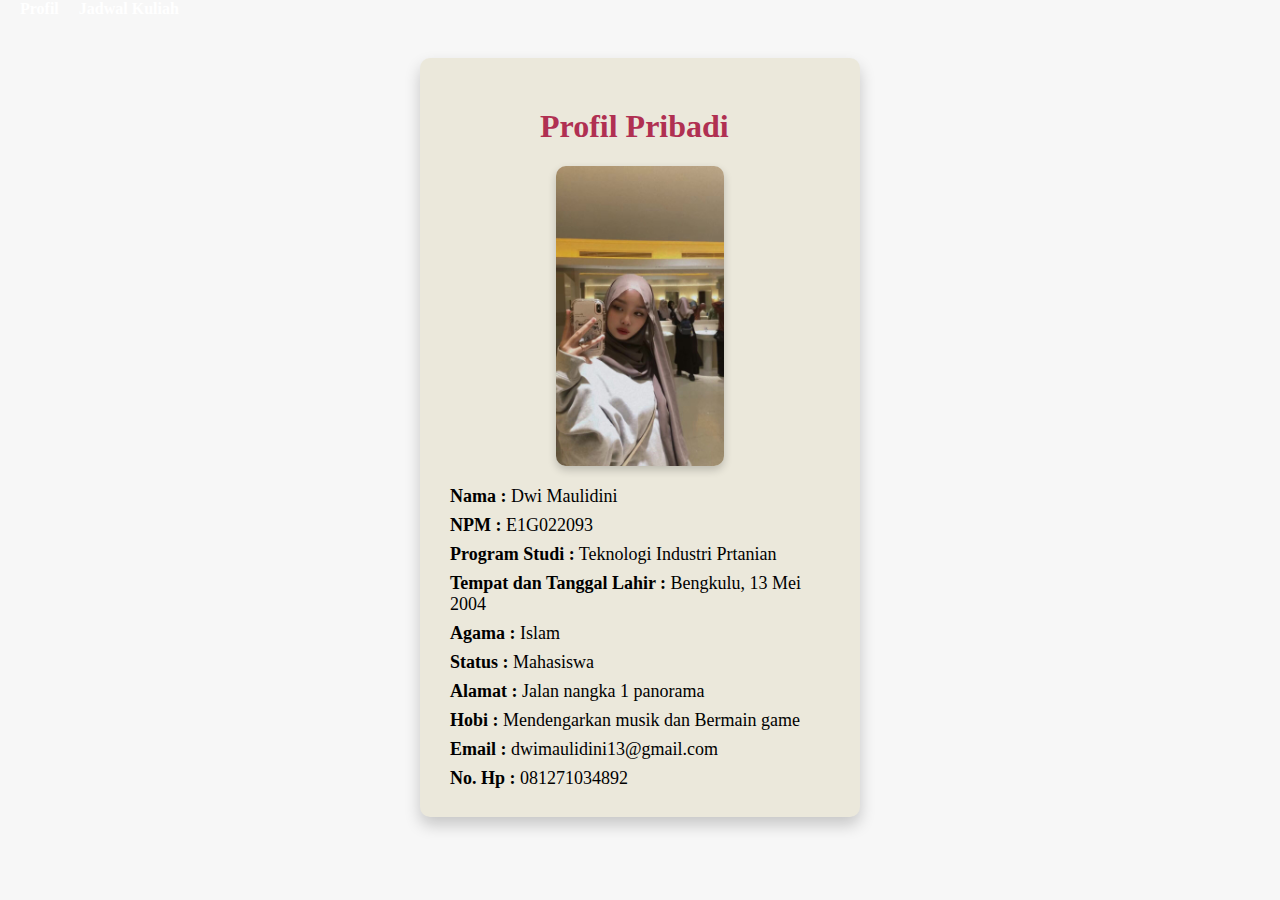
<file: index.html>
<biodata.html<!DOCTYPE html>
    <html lang="en">
    <head>
        <meta charset="UTF-8">
        <meta http-equiv="X-UA-Com"
        <meta name="viewport" content="width=device-width, initial-scale=1.0">
        <title>Document</title>
        <link rel="stylesheet" href="style.css">
    
    </head>
    <body>
        <nav>
            <ul>
                <li><a href="biodata.html">Profil</a></li>
                <li><a href="jadwalkuliah.html">Jadwal Kuliah</a></li>
    
            </ul>
        </nav>
        <div class="profil">
        <h1> Profil Pribadi</h1>
        <img src="foto wik.jpeg" width="" height="300" alt="">
        <p><b>Nama :</b> Dwi Maulidini</p>
        <p><b>NPM :</b> E1G022093 </p>
        <P><b>Program Studi :</b> Teknologi Industri Prtanian</P>
        <p><b>Tempat dan Tanggal Lahir :</b> Bengkulu, 13 Mei 2004</p>
        <p><b>Agama :</b> Islam</p>
        <P><B>Status :</B> Mahasiswa</P>
        <p><b>Alamat :</b> Jalan nangka 1 panorama</p>
        <p><b>Hobi :</b> Mendengarkan musik dan Bermain game</p>
        <p><b>Email :</b> dwimaulidini13@gmail.com</p>
        <p><b>No. Hp :</b> 081271034892</p>
    </body>
    </html>
</file>
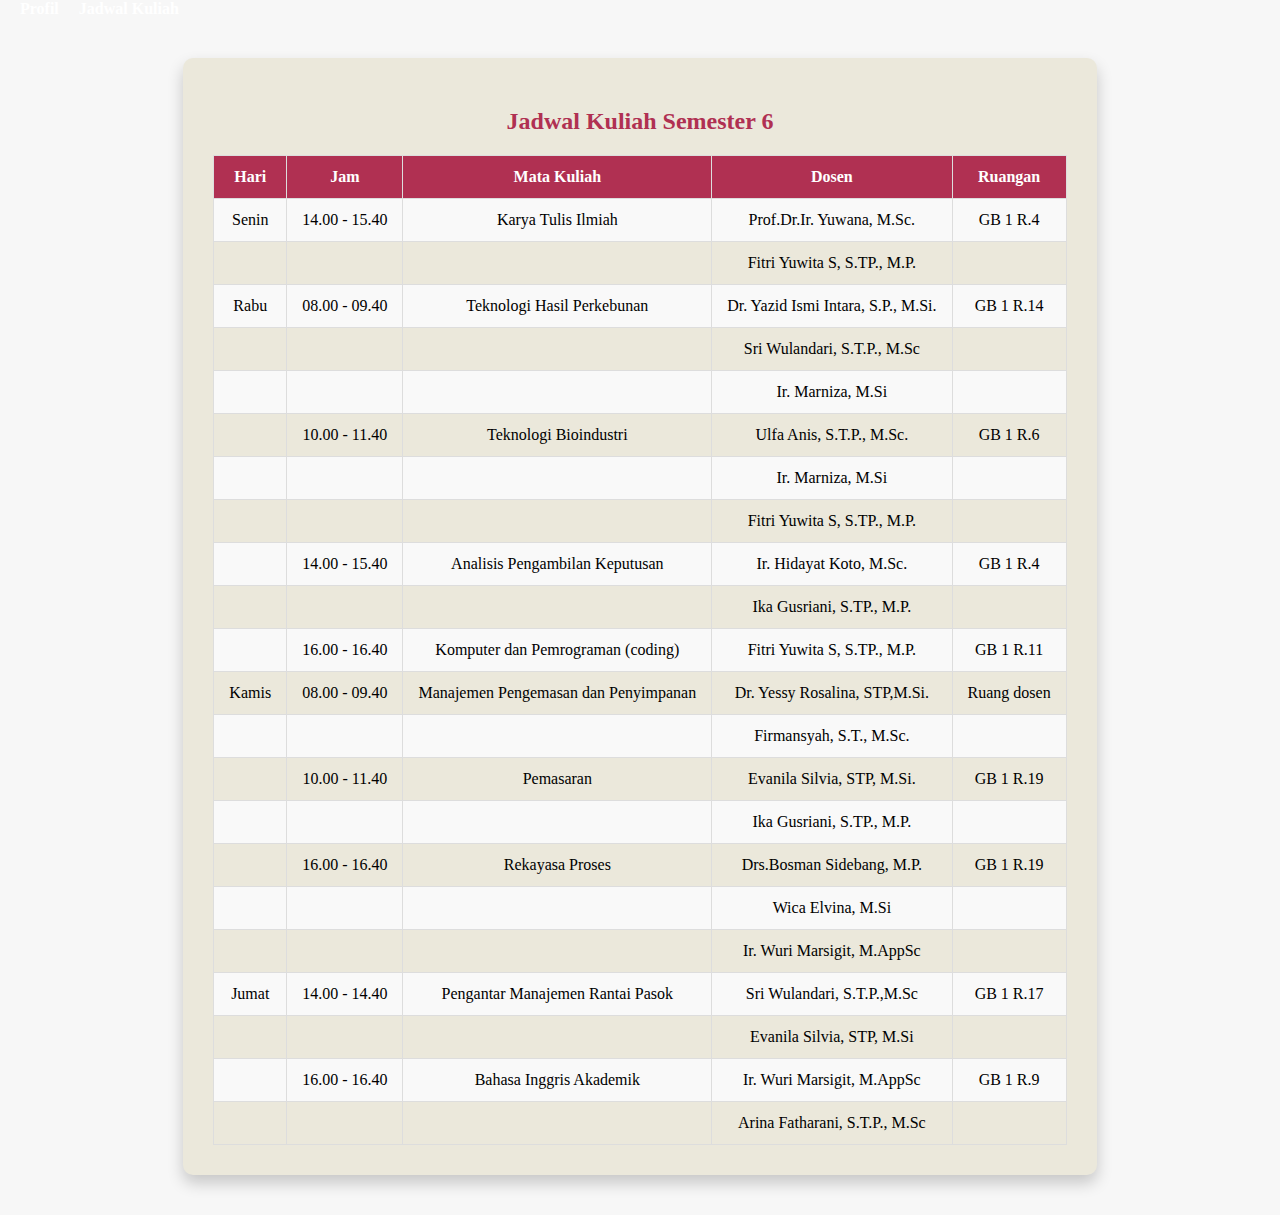
<file: jadwalkuliah.html>
<!DOCTYPE html>
<html lang="en">
<head>
    <meta charset="UTF-8">
    <meta name="viewport" content="width=device-width, initial-scale=1.0">
    <title>Document</title>
    <link rel="stylesheet" href="style.css">
</head>
<body>

    <nav>
        <ul>
            <li><a href="biodata.html">Profil</a></li>
            <li><a href="jadwalkuliah.html">Jadwal Kuliah</a></li>
        </ul>
    </nav>

    <div class="jadwal kuliah">
    <h2>Jadwal Kuliah Semester 6</h2>

<table border="1"
    <table>
        <tr>
            <th>Hari</th>
            <th>Jam</th>
            <th>Mata Kuliah</th>
            <th>Dosen</th>
            <th>Ruangan</th>
        </tr>
        <tr>
            <td>Senin</th>
            <td>14.00 - 15.40</td>
            <td>Karya Tulis Ilmiah</td>
            <td>Prof.Dr.Ir. Yuwana, M.Sc.</td>
            <td>GB 1 R.4</td>
        </tr>
        <td></td><td></td><td></td> <td>Fitri Yuwita S, S.TP., M.P.</td><td></td>
        <tr>
            <td>Rabu</td>
            <td>08.00 - 09.40</td>
            <td>Teknologi Hasil Perkebunan</td>
            <td>Dr. Yazid Ismi Intara, S.P., M.Si.</td>
            <td>GB 1 R.14</td>
        <tr>
            <td></td><td></td><td></td><td>Sri Wulandari, S.T.P., M.Sc</td><td></td>
        <tr>
            <td></td><td></td><td></td><td>Ir. Marniza, M.Si</td><td></td>
        <tr>
            <td></td>
            <td>10.00 - 11.40</td>
            <td>Teknologi Bioindustri</td>
            <td>Ulfa Anis, S.T.P., M.Sc.</td>
            <td>GB 1 R.6</td>
        </tr>
        <td></td><td></td><td></td><td>Ir. Marniza, M.Si</td><td></td>
        <tr>
            <td></td><td></td><td></td><td>Fitri Yuwita S, S.TP., M.P.</td><td></td>
        <tr>
            <td></td>
            <td>14.00 - 15.40</td>
            <td>Analisis Pengambilan Keputusan</td>
            <td>Ir. Hidayat Koto, M.Sc.</td>
            <td>GB 1 R.4</td>
        </tr>
        <td></td><td></td><td></td><td>Ika Gusriani, S.TP., M.P.</td><td></td>
        <tr>
            <td></td>
            <td>16.00 - 16.40</td>
            <td>Komputer dan Pemrograman (coding)</td>
            <td>Fitri Yuwita S, S.TP., M.P.</td>
            <td>GB 1 R.11</td>
        </tr>
        <tr>
            <td>Kamis</td>
            <td>08.00 - 09.40</td>
            <td>Manajemen Pengemasan dan Penyimpanan</td>
            <td>Dr. Yessy Rosalina, STP,M.Si.</td>
            <td>Ruang dosen</td>
        </tr>
        <td></td><td></td><td></td><td>Firmansyah, S.T., M.Sc.</td><td></td>
        <tr>   
            <td></td>
            <td>10.00 - 11.40</td>
            <td>Pemasaran</td>
            <td>Evanila Silvia, STP, M.Si.</td>
            <td>GB 1 R.19</td>
        </tr>
        <td></td><td></td><td></td><td>Ika Gusriani, S.TP., M.P.</td><td></td>
        <tr>   
            <td></td>
            <td>16.00 - 16.40</td>
            <td>Rekayasa Proses</td>
            <td>Drs.Bosman Sidebang, M.P.</td>
            <td>GB 1 R.19</td>
        </tr>
        <td></td><td></td><td></td><td>Wica Elvina, M.Si</td><td></td>
         </tr>
         <td></td><td></td><td></td><td>Ir. Wuri Marsigit, M.AppSc</td><td></td>
        <tr>
            <td>Jumat</td>
            <td>14.00 - 14.40</td>
            <td>Pengantar Manajemen Rantai Pasok</td>
            <td>Sri Wulandari, S.T.P.,M.Sc</td>
            <td>GB 1 R.17</td>
        </tr>
        <td></td><td></td><td></td><td>Evanila Silvia, STP, M.Si</td><td></td>
        <tr>   
            <td></td>
            <td>16.00 - 16.40</td>
            <td>Bahasa Inggris Akademik</td>
            <td>Ir. Wuri Marsigit, M.AppSc</td>
            <td>GB 1 R.9</td>
        </tr>
        <td></td><td></td><td></td><td>Arina Fatharani, S.T.P., M.Sc</td><td></td>

</div>
</body>
</html>
</file>
<file: style.css>
body {
    
    font-family: 'Times New Roman', Times, serif, sans-serif;
    background-color: #f4f4f4b6;
    margin: 0;
    padding: 0;
    min-height: 100vh;
    display: flex;
    flex-direction: column;
}


}
nav {
    background-color: #B03052;
    padding: 10px 20px;
    display: flex;
    justify-content: flex-end;
}

nav ul {
    list-style: none;
    margin: 0;
    padding: 0;
    display: flex;
}

nav ul li {
    margin-left: 20px;
}

nav ul li a {
    text-decoration: none;
    color: white;
    font-weight: bold;
    transition: color 0.3s;
}

nav ul li a:hover {
    color: #B03052;
}

h1 {
    text-align: center;
    margin-top: 30px;
    color: #B03052;
}

p {
    text-align: center;
    font-size: 18px;
    margin: 8px 0;
}

img {
    display: block;
    margin: 20px auto;
    border-radius: 10px;
    box-shadow: 0 4px 8px rgba(0,0,0,0.2);
}
.profil {
    background: #EBE8DB;
    width: 400px;
    margin: 40px auto;
    padding: 20px;
    border-radius: 10px;
    box-shadow: 0 8px 16px rgba(0,0,0,0.2);
}

.profil p {
    text-align: left;
    padding-left: 10px;
}

.profil h1 {
    text-align: left;
    padding-left: 100px;
}

.profil img {
    margin-top: 20px;
    border-radius: 10px;
    box-shadow: 0 4px 8px rgba(0,0,0,0.2);
}

/* Style untuk halaman Jadwal */
.jadwal {
    max-width: 900px;
    margin: 40px auto;
    background: #EBE8DB;
    padding: 30px;
    border-radius: 10px;
    box-shadow: 0 8px 16px rgba(0, 0, 0, 0.2);
}

.jadwal h2 {
    text-align: center;
    color: #B03052;
    margin-bottom: 20px;
}

table {
    width: 100%;
    border-collapse: collapse;
    margin-top: 20px;
}

caption {
    caption-side: top;
    margin-bottom: 10px;
    font-weight: bold;
    font-size: 20px;
    color: #333333;
}

th, td {
    border: 1px solid #ddd;
    padding: 12px 15px;
    text-align: center;
}

th {
    background-color: #B03052;
    color: white;
}

tr:nth-child(even) {
    background-color: #f9f9f9;
}

tr:hover {
    background-color: #e0f2f1;
}
</file>
